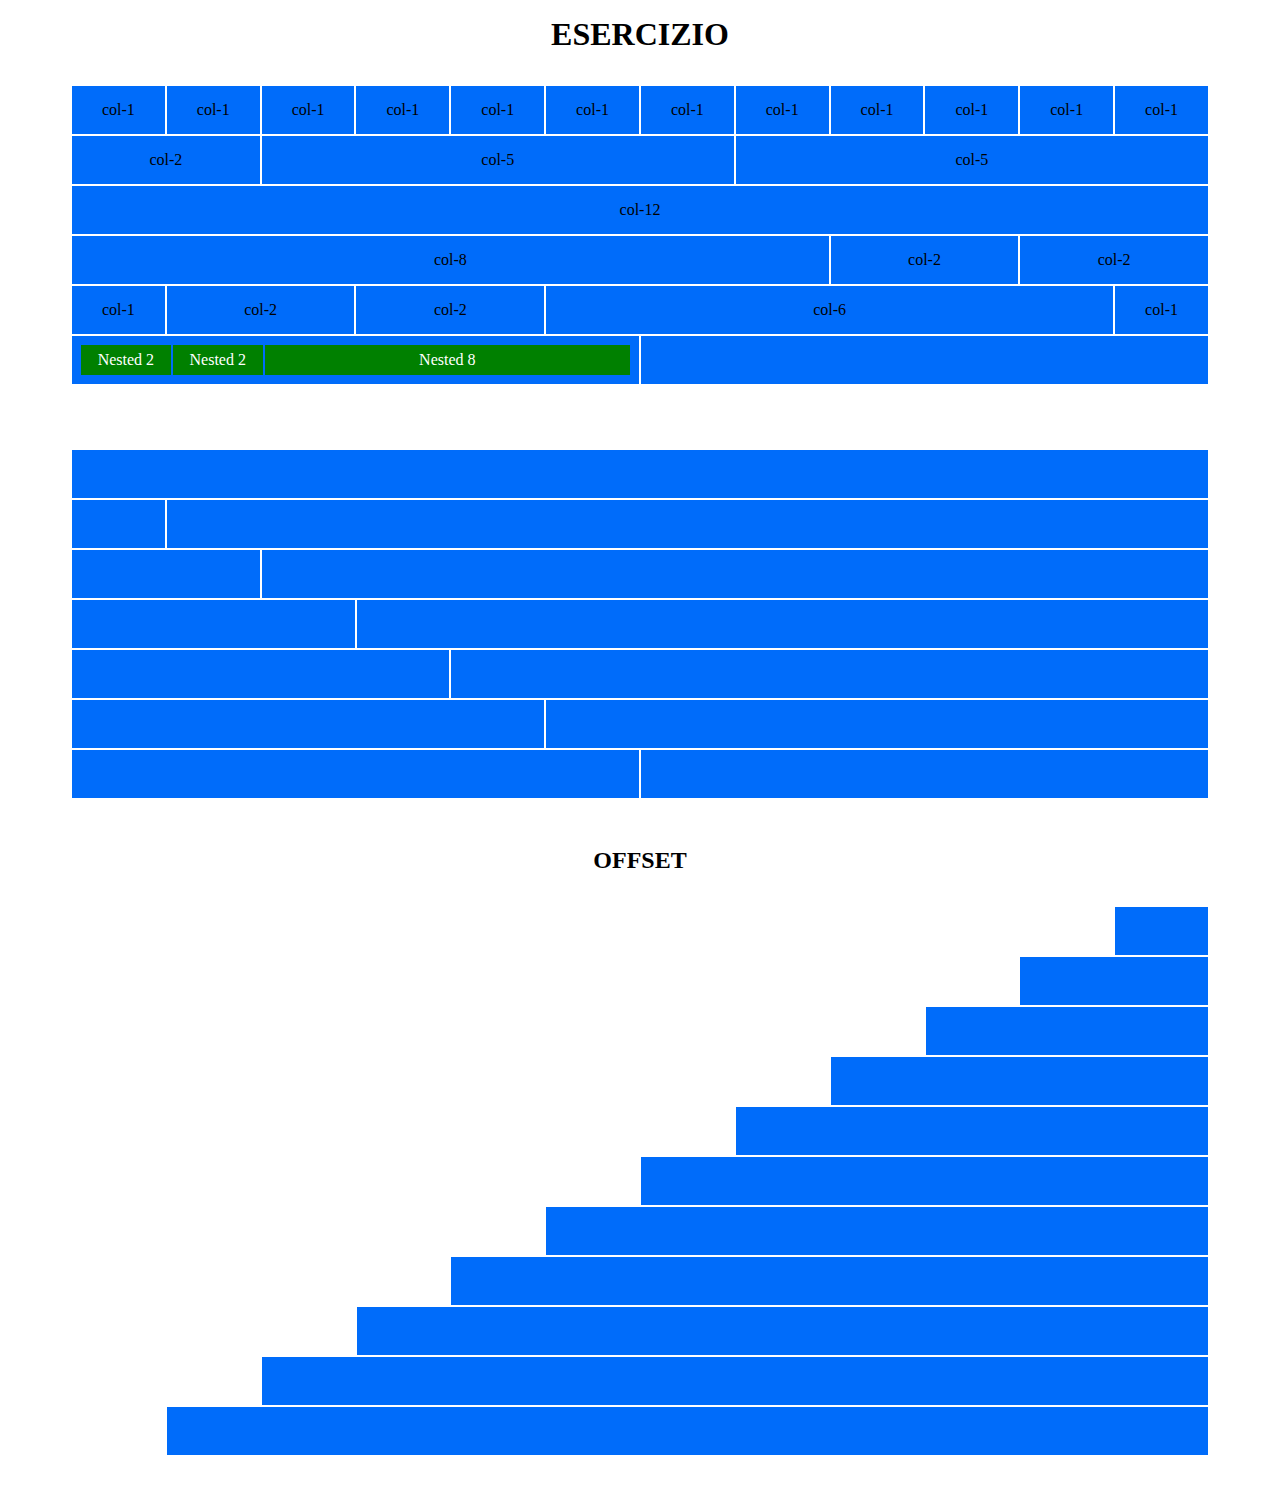
<file: index.html>
<!DOCTYPE html>
<html lang="en">
<head>
    <meta charset="UTF-8">
    <meta http-equiv="X-UA-Compatible" content="IE=edge">
    <meta name="viewport" content="width=device-width, initial-scale=1.0">
    <title>Bool12</title>
    <link rel="stylesheet" href="assets/12bool.css">
    <link rel="stylesheet" href="assets/style.css">
</head>
<body>

    <h1>ESERCIZIO</h1>


    <!-- CONTAINER 1 -->
    <div class="container">
        <div class="row">
            <div class="col-1">
                <div class="contents">col-1</div>
            </div>
            <div class="col-1">
                <div class="contents">col-1</div>
            </div>
            <div class="col-1">
                <div class="contents">col-1</div>
            </div>
            <div class="col-1">
                <div class="contents">col-1</div>
            </div>
            <div class="col-1">
                <div class="contents">col-1</div>
            </div>
            <div class="col-1">
                <div class="contents">col-1</div>
            </div>
            <div class="col-1">
                <div class="contents">col-1</div>
            </div>
            <div class="col-1">
                <div class="contents">col-1</div>
            </div>
            <div class="col-1">
                <div class="contents">col-1</div>
            </div>
            <div class="col-1">
                <div class="contents">col-1</div>
            </div>
            <div class="col-1">
                <div class="contents">col-1</div>
            </div>
            <div class="col-1">
                <div class="contents">col-1</div>
            </div>
        </div>

        <div class="row">
            <div class="col-2">
                <div class="contents">col-2</div>
            </div>
            <div class="col-5">
                <div class="contents">col-5</div>
            </div>
            <div class="col-5">
                <div class="contents">col-5</div>
            </div>
        </div>
        <div class="row">
            <div class="col-12">
                <div class="contents">col-12</div>
            </div>
        </div>

        <div class="row">
            <div class="col-8">
                <div class="contents">col-8</div>
            </div>
                <div class="col-2">
                <div class="contents">col-2</div>
            </div>
            <div class="col-2">
                <div class="contents">col-2</div>
            </div>

        </div>

        <div class="row">
            <div class="col-1">
                <div class="contents">col-1</div>
            </div>
            <div class="col-2">
                <div class="contents">col-2</div>
            </div>
            <div class="col-2">
                <div class="contents">col-2</div>
            </div>
            <div class="col-6">
                <div class="contents">col-6</div>
            </div>
            <div class="col-1">
                <div class="contents">col-1</div>
            </div>
        </div>

        <div class="row">
            <div class="col-6">
                <div class="nest-box">
                    <div class="col-2 nested-row">Nested 2</div>
                    <div class="col-2 nested-row">Nested 2</div>
                    <div class="col-8 nested-row">Nested 8</div>
                </div>
            </div>
            <div class="col-6">
            </div>
        </div>
    </div>

    <div class="container">
       <div class="row">
            <div class="col-12"></div>
       </div>

       <div class="row">
            <div class="col-1"></div>
            <div class="col-11"></div>
        </div>

        <div class="row">
            <div class="col-2"></div>
            <div class="col-10"></div>
        </div>

        <div class="row">
            <div class="col-3"></div>
            <div class="col-9"></div>
        </div>

        <div class="row">
            <div class="col-4"></div>
            <div class="col-8"></div>
        </div>

        <div class="row">
            <div class="col-5"></div>
            <div class="col-7"></div>
        </div>

        <div class="row">
            <div class="col-6"></div>
            <div class="col-6"></div>
        </div>
    </div>

    <h2>OFFSET</h2>

    <div class="container">
        <div class="row">
            <div class="offset-11 col-1"></div>
        </div>

        <div class="row">
            <div class="offset-10 col-2"></div>
        </div>

        <div class="row">
            <div class="offset-9 col-3"></div>
        </div>

        <div class="row">
            <div class="offset-8 col-4"></div>
        </div>

        <div class="row">
            <div class="offset-7 col-5"></div>
        </div>

        <div class="row">
            <div class="offset-6 col-6"></div>
        </div>

        <div class="row">
            <div class="offset-5 col-7"></div>
        </div>

        <div class="row">
            <div class="offset-4 col-8"></div>
        </div>

        <div class="row">
            <div class="offset-3 col-9"></div>
        </div>

        <div class="row">
            <div class="offset-2 col-10"></div>
        </div>

        <div class="row">
            <div class="offset-1 col-11"></div>
        </div>
    </div>


</body>
</html>
</file>
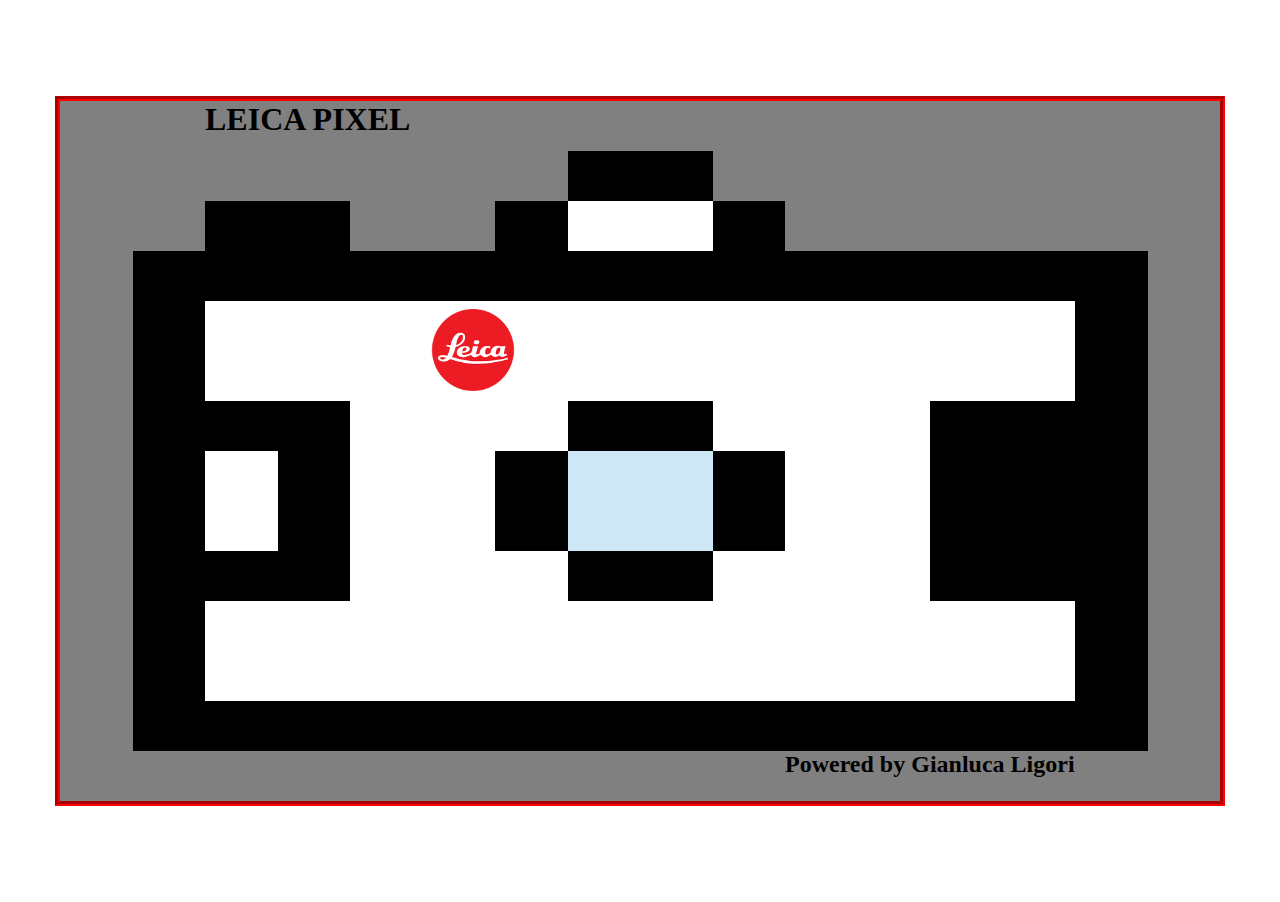
<file: Bonus/bonus-index.html>
<!DOCTYPE html>
<html lang="en">
<head>
    <meta charset="UTF-8">
    <meta http-equiv="X-UA-Compatible" content="IE=edge">
    <meta name="viewport" content="width=device-width, initial-scale=1.0">
    <title>Leica Pixel</title>
    <link rel="stylesheet" href="../Bonus/16bool.css">
    <link rel="stylesheet" href="../Bonus/bonus-style.css">
</head>
<body>
        <!-- 1  -->
    <div class="container">
        <div class="row">
            <div class="col-2 space"></div>
            <div class="col-14 space">
                <h1>LEICA PIXEL</h1>
            </div>
        </div>    

        <!-- 2 ROW -->
        <div class="row">
            <div class="col-7 space"></div>
            <div class="col-2 black"></div>
            <div class="col-7 space"></div>
        </div>

        <!-- 3 ROW -->
        <div class="row">
            <div class="col-2 space"></div>
            <div class="col-2 black"></div>
            <div class="col-2 space"></div>
            <div class="col-1 black"></div>
            <div class="col-2"></div>
            <div class="col-1 black"></div>
            <div class="col-5 space"></div>
            <div class="col-1 space"></div>
        </div>

        <!-- 4 ROW -->
        <div class="row">
            <div class="col-1 space"></div>
            <div class="col-14 black"></div>
            <div class="col-1 space"></div>
        </div>

        <!-- 5 ROW -->
        <div class="row">
            <div class="col-1 space"></div>
            <div class="col-1 black"></div>
            <div class="col-3"></div>
            <div class="col-1">
                <img class="leica-logo" src="../Bonus/img/leica.png" alt="">
            </div>
            <div class="col-8"></div>
            <div class="col-1 black"></div>
            <div class="col-1 space"></div>
        </div>

        <!-- SPACE AFTER 5 -->
        <div class="row">
            <div class="col-1 space"></div>
            <div class="col-1 black"></div>
            <div class="col-12"></div>
            <div class="col-1 black"></div>
            <div class="col-1 space"></div>
        </div>


        <!-- 6 ROW -->
        <div class="row">
            <div class="col-1 space"></div>
            <div class="col-3 black"></div>
            <div class="col-3"></div>
            <div class="col-2 black"></div>
            <div class="col-3"></div>
            <div class="col-3 black"></div>
            <div class="col-1 space"></div>
        </div>
        
        <!-- 7 ROW -->
        <div class="row">
            <div class="col-1 space"></div>
            <div class="col-1 black"></div>
            <div class="col-1"></div>
            <div class="col-1 black"></div>
            <div class="col-2"></div>
            <div class="col-1 black"></div>
            <div class="col-2 glass"></div>
            <div class="col-1 black"></div>
            <div class="col-2"></div>
            <div class="col-3 black"></div>
            <div class="col-1 space"></div>
        </div>

        <!-- 8 ROW -->
        <div class="row">
            <div class="col-1 space"></div>
            <div class="col-1 black"></div>
            <div class="col-1"></div>
            <div class="col-1 black"></div>
            <div class="col-2"></div>
            <div class="col-1 black"></div>
            <div class="col-2 glass"></div>
            <div class="col-1 black"></div>
            <div class="col-2"></div>
            <div class="col-3 black"></div>
            <div class="col-1 space"></div>
        </div>

        <!-- 9 ROW -->
        <div class="row"> 
            <div class="col-1 space"></div>
            <div class="col-3 black"></div>
            <div class="col-3"></div>
            <div class="col-2 black"></div>
            <div class="col-3"></div>
            <div class="col-3 black"></div>
            <div class="col-1 space"></div>
        </div>

        <!-- 10 ROW -->
        <div class="row">
            <div class="col-1 space"></div>
            <div class="col-1 black"></div>
            <div class="col-12"></div>
            <div class="col-1 black"></div>
            <div class="col-1 space"></div>
        </div>
       
        <!-- SPACE AFTER 10 -->
        <div class="row">
            <div class="col-1 space"></div>
            <div class="col-1 black"></div>
            <div class="col-12"></div>
            <div class="col-1 black"></div>
            <div class="col-1 space"></div>
        </div>

        <!-- 11 ROW -->
        <div class="row">
            <div class="col-1 space"></div>
            <div class="col-14 black"></div>
            <div class="col-1 space"></div>
        </div>
        

        <!-- 12 ROW -->
        <div class="row">
            <div class="col-10 space"></div>
            <div class="col-4 space">
                <h2>Powered by Gianluca Ligori</h2>
            </div>
            <div class="col-2 space"></div>





        </div>    
        </div>
    </div>


</body>
</html>
</file>
<file: assets/12bool.css>
* {
    margin: 0;
    padding: 0;
    box-sizing: border-box;
}

/* CONTAINERS */
.container {
    max-width: 1170px;
    margin: 0 auto;
    padding: 1rem;
    margin-bottom: 2rem;
}   

/* ROWS STYLE */
.row {
    display: flex;
    flex-direction: row;
    flex-wrap: wrap;
}




/* COLUMNS REGULAR */
.col-1 {
    flex-basis: calc((100% / 12) * 1);
    max-width: calc((100% / 12) * 1)
}

.col-2 {
    flex-basis: calc((100% / 12) * 2);
    max-width: calc((100% / 12) * 2)
}

.col-3 {
    flex-basis: calc((100% / 12) * 3);
    max-width: calc((100% / 12) * 3)
}

.col-4 {
    flex-basis: calc((100% / 12) * 4);
    max-width: calc((100% / 12) * 4)
}

.col-5 {
    flex-basis: calc((100% / 12) * 5);
    max-width: calc((100% / 12) * 5)
}
.col-6 {
    flex-basis: calc((100% / 12) * 6);
    max-width: calc((100% / 12) * 6);
}

.col-7 {
    flex-basis: calc((100% / 12) * 7);
    max-width: calc((100% / 12) * 7)
}

.col-8 {
    flex-basis: calc((100% / 12) * 8);
    max-width: calc((100% / 12) * 8)
}

.col-9 {
    flex-basis: calc((100% / 12) * 9);
    max-width: calc((100% / 12) * 9)
}

.col-10 {
    flex-basis: calc((100% / 12) * 10);
    max-width: calc((100% / 12) * 10)

}

.col-11 {
    flex-basis: calc((100% / 12) * 11);
    max-width: calc((100% / 12) * 11)

}
.col-12 {
    flex-basis: calc((100% / 12) * 12);
    max-width: calc((100% / 12) * 12)

}



/* OFFSET */
.offset-1 {
    margin-left: calc((100% / 12) * 1);
}

.offset-2 {
    margin-left: calc((100% / 12) * 2);

}

.offset-3 {
    margin-left: calc((100% / 12) * 3);
}

.offset-4 {
    margin-left: calc((100% / 12) * 4);
}

.offset-5 {
    margin-left: calc((100% / 12) * 5);

}
.offset-6 {
    margin-left: calc((100% / 12) * 6);
}

.offset-7 {
    margin-left: calc((100% / 12) * 7);
}

.offset-8 {
    margin-left: calc((100% / 12) * 8);
}

.offset-9 {
    margin-left: calc((100% / 12) * 9);
}

.offset-10 {
    margin-left: calc((100% / 12) * 10);
}

.offset-11 {
    margin-left: calc((100% / 12) * 11);
}

.offset-12 {
    margin-left: calc((100% / 12) * 12);
}
</file>
<file: assets/style.css>
/* PALETTE COLOR */
:root {
    --box-color: rgba(0,108,250,255);
    --box-border: white;
}


[class*="col-"] {
    background-color: var(--box-color);
    height: 50px;
    border: 1px solid   var(--box-border)
}
/************/


/* TITLES */
h1, h2 {
    text-align: center;
    margin: 1rem;
}
/**********/

.col {
    flex-grow: 1;
    flex-basis: 0;    
    max-width: 100%;
    border: 1px solid var(--box-border);
}

.contents {
    height: 100%;
    display: flex;
    align-items: center;
    justify-content: center;
}

.nest-box {
    height: 100%;
    display: flex;
    align-items: center;
    padding: .5rem;
}

.nested-row {
    height: 100%;
    color: white;
    background-color: green;
    padding: .3rem;
    display: flex;
    align-items: center;
    justify-content: center;
    border: 1px solid var(--box-color);
}
</file>
<file: Bonus/16bool.css>
* {
    margin: 0;
    padding: 0;
    box-sizing: border-box;
}

/* CONTAINERS */
.container {
    max-width: 1170px;
    margin: 6rem auto;
    border: 5px groove var(--leica);
}   

/* ROWS STYLE */
.row {
    display: flex;
    flex-direction: row;
    flex-wrap: wrap;
}


/* COLUMNS REGULAR */
.col-1 {
    flex-basis: calc((100% / 16) * 1);
    max-width: calc((100% / 16) * 1)
}

.col-2 {
    flex-basis: calc((100% / 16) * 2);
    max-width: calc((100% / 16) * 2)
}

.col-3 {
    flex-basis: calc((100% / 16) * 3);
    max-width: calc((100% / 16) * 3)
}

.col-4 {
    flex-basis: calc((100% / 16) * 4);
    max-width: calc((100% / 16) * 4)
}

.col-5 {
    flex-basis: calc((100% / 16) * 5);
    max-width: calc((100% / 16) * 5)
}
.col-6 {
    flex-basis: calc((100% / 16) * 6);
    max-width: calc((100% / 16) * 6);
}

.col-7 {
    flex-basis: calc((100% / 16) * 7);
    max-width: calc((100% / 16) * 7)
}

.col-8 {
    flex-basis: calc((100% / 16) * 8);
    max-width: calc((100% / 16) * 8)
}

.col-9 {
    flex-basis: calc((100% / 16) * 9);
    max-width: calc((100% / 16) * 9)
}

.col-10 {
    flex-basis: calc((100% / 16) * 10);
    max-width: calc((100% / 16) * 10)
}

.col-11 {
    flex-basis: calc((100% / 16) * 11);
    max-width: calc((100% / 16) * 11)
}
.col-12 {
    flex-basis: calc((100% / 16) * 12);
    max-width: calc((100% / 16) * 12)
}
.col-13 {
    flex-basis: calc((100% / 16) * 13);
    max-width: calc((100% / 16) * 13)
}
.col-14 {
    flex-basis: calc((100% / 16) * 14);
    max-width: calc((100% / 16) * 14)
}
.col-15 {
    flex-basis: calc((100% / 16) * 15);
    max-width: calc((100% / 16) * 15)
}
.col-16 {
    flex-basis: calc((100% / 16) * 16);
    max-width: calc((100% / 16) * 16)
}



/* OFFSET */
.offset-1 {
    margin-left: calc((100% / 16) * 1);
}

.offset-2 {
    margin-left: calc((100% / 16) * 2);

}

.offset-3 {
    margin-left: calc((100% / 16) * 3);
}

.offset-4 {
    margin-left: calc((100% / 16) * 4);
}

.offset-5 {
    margin-left: calc((100% / 16) * 5);

}
.offset-6 {
    margin-left: calc((100% / 16) * 6);
}

.offset-7 {
    margin-left: calc((100% / 16) * 7);
}

.offset-8 {
    margin-left: calc((100% / 16) * 8);
}

.offset-9 {
    margin-left: calc((100% / 16) * 9);
}

.offset-10 {
    margin-left: calc((100% / 16) * 10);
}

.offset-11 {
    margin-left: calc((100% / 16) * 11);
}

.offset-12 {
    margin-left: calc((100% / 16) * 12);
}

.offset-13 {
    margin-left: calc((100% / 16) * 13);
}
.offset-14 {
    margin-left: calc((100% / 16) * 14);
}
.offset-15 {
    margin-left: calc((100% / 16) * 15);
}
.offset-16 {
    margin-left: calc((100% / 16) * 16);
}
</file>
<file: Bonus/bonus-style.css>
[class*="col-"] {
    height: 50px;
    /* border: 1px solid rgb(40, 40, 40); */
}

:root {
    --space: grey;
    --layout: black;
    --glass: rgb(206,231,247);
    --leica: rgb(255,0,0);
}


.space {
    background-color: var(--space);
}

.black {
    background-color: var(--layout);
}

.glass {
    background-color: var(--glass);
}

.leica {
    background-color: var(--leica);
}

.leica-logo {
    height: 200%;
    padding: .5rem;
}
</file>
